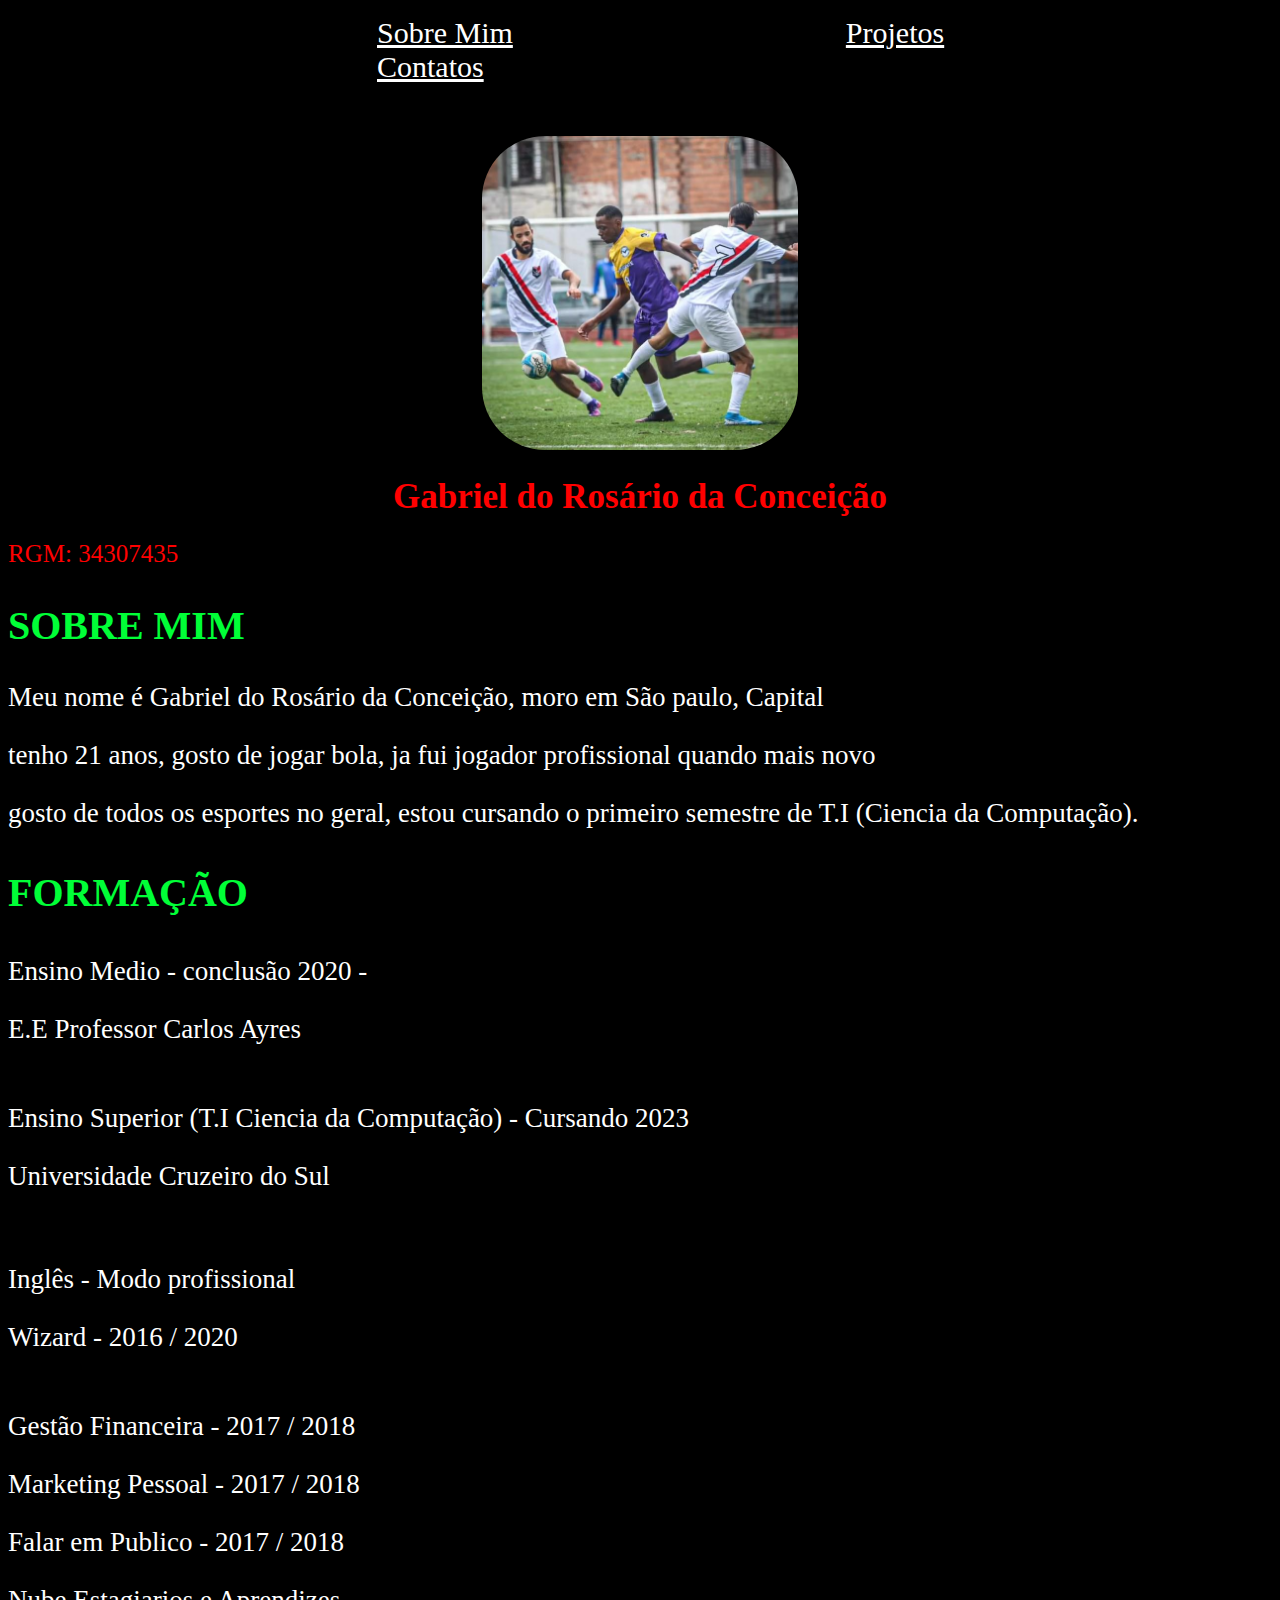
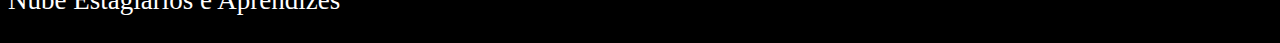
<file: index.html>
<!DOCTYPE html>

<html lang="pt-br">

<head>
    <meta charset="UTF-8">
    <title>Biografia Blog</title>
    <link rel="stylesheet" href="css/style.css" />
</head>

<body>
      
    <header>
       <ul>
           <li><a href="https://gr05012002.github.io/SobreMim/">Sobre Mim</a></li>
           <li><a href="https://gr05012002.github.io/Barbearia/">Projetos</a></li>
           <li><a href="contact.html">Contatos</a></li>
       </ul>
    </header>
    <br>
    <br>
    <div class="caixa">
        <img src="img/jogador.png">
    </div>

    <h1>Gabriel do Rosário da Conceição</h1>
    <h7>RGM: 34307435</h7>


    <h2>SOBRE MIM</h2>
    <p> Meu nome é Gabriel do Rosário da Conceição, moro em São paulo, Capital
    <p>  tenho 21 anos, gosto de jogar bola, ja fui jogador profissional quando mais novo
    <p>  gosto de todos os esportes no geral, estou cursando o primeiro semestre de T.I (Ciencia da Computação).

    <br>
    <h3>FORMAÇÃO</h3> 
    <p> Ensino Medio - conclusão 2020 -
    <p> E.E Professor Carlos Ayres
    <br>
    <br>
    <p> Ensino Superior (T.I Ciencia da Computação) - Cursando 2023
    <p> Universidade Cruzeiro do Sul

    <br>
    <h4>CURSOS</h4>
    <p> Inglês - Modo profissional 
    <p> Wizard - 2016 / 2020
    <br>
    <br>
    <p> Gestão Financeira - 2017 / 2018
    <p> Marketing Pessoal - 2017 / 2018
    <p> Falar em Publico - 2017 / 2018   
    <p> Nube Estagiarios e Aprendizes




</body>

</html>
</file>
<file: css/style.css>
body {
    background-color: #000000

}

div{
text-align: center;

}

img{
    border-radius: 20%;
    width: 25%;
    height: 30%;
    text-align: center;
}

h2{
    text-align: left;
    font-size: 40px;
    color: rgb(0, 255, 55) 
}



h1{
    text-align: center;
    font-size: 35px;
    color: rgb(255, 0, 0)
}
p{
    text-align: left;
    color: rgb(255, 255, 255);
    font-size: 27px;
    text-align: left;

}

header>ul>li {
display: inline;
margin: 0 0 0 329px;


}

a{
    color: rgb(255, 255, 255);
    font-size: 30px;
}

h3{
    text-align: left;
    font-size: 40px;
    color: rgb(0, 255, 55) 
}

b{
    text-align: center;

}

h7{
    text-align: center;
    font-size: 25px;
    color: rgb(255, 0, 0)
}
</file>
